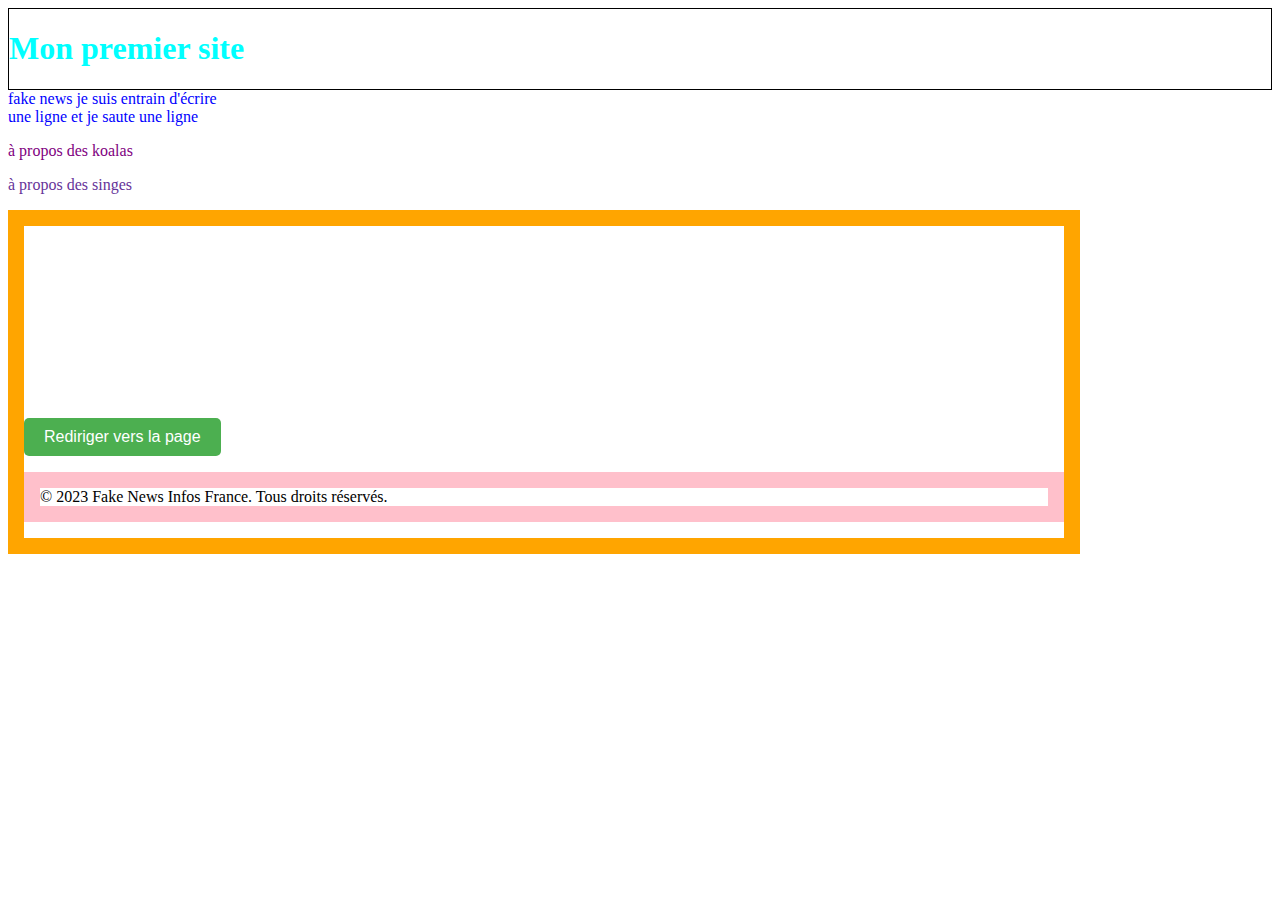
<file: index.html>
<!DOCTYPE html>
<html lang="fr">

<head>
    <meta charset="UTF-8">
    <meta name="viewport" content="width=device-width, initial-scale=1.0">
    <link rel="stylesheet" href="styles.css">
    <title>Mon premier site</title>
</head>


<body>
    <header>
        <h1>
            Mon premier site
        </h1>
    </header>
    <main>
        <div id="article" alt="fake news animaux">
            fake news
            je suis entrain d'écrire <br> une ligne et je saute une ligne

            <p class="section_1">
                à propos des koalas
            </p>
            <p class="section_2">
                à propos des singes
            </p>
        </div>
    </main>
    <footer>
        <button onclick="redirigerVersPage()">Rediriger vers la page</button>

        <script>
            function redirigerVersPage() {
                window.location.href = "page2.html";
            }
        </script>

        <p class="foot">


            © 2023 Fake News Infos France. Tous droits réservés.
        </p>

    </footer>
</body>

</html>
</file>
<file: styles.css>
header {
  border: 1px solid rgb(0, 0, 0);
}

#article {
  color: blue;
}
#article p.section_1 {
  color: purple;
}
#article p.section_2 {
  color: rebeccapurple;
}

h1 {
  color: aqua;
}

footer {
  border: 1em solid orange;
  padding-top: 12em;
  margin-right: 12em;
}
footer button {
  padding: 10px 20px;
  font-size: 16px;
  background-color: #4CAF50;
  color: #fff;
  border: none;
  border-radius: 5px;
  cursor: pointer;
}

p.foot {
  border: 1em solid pink;
}

/*# sourceMappingURL=styles.css.map */
</file>
